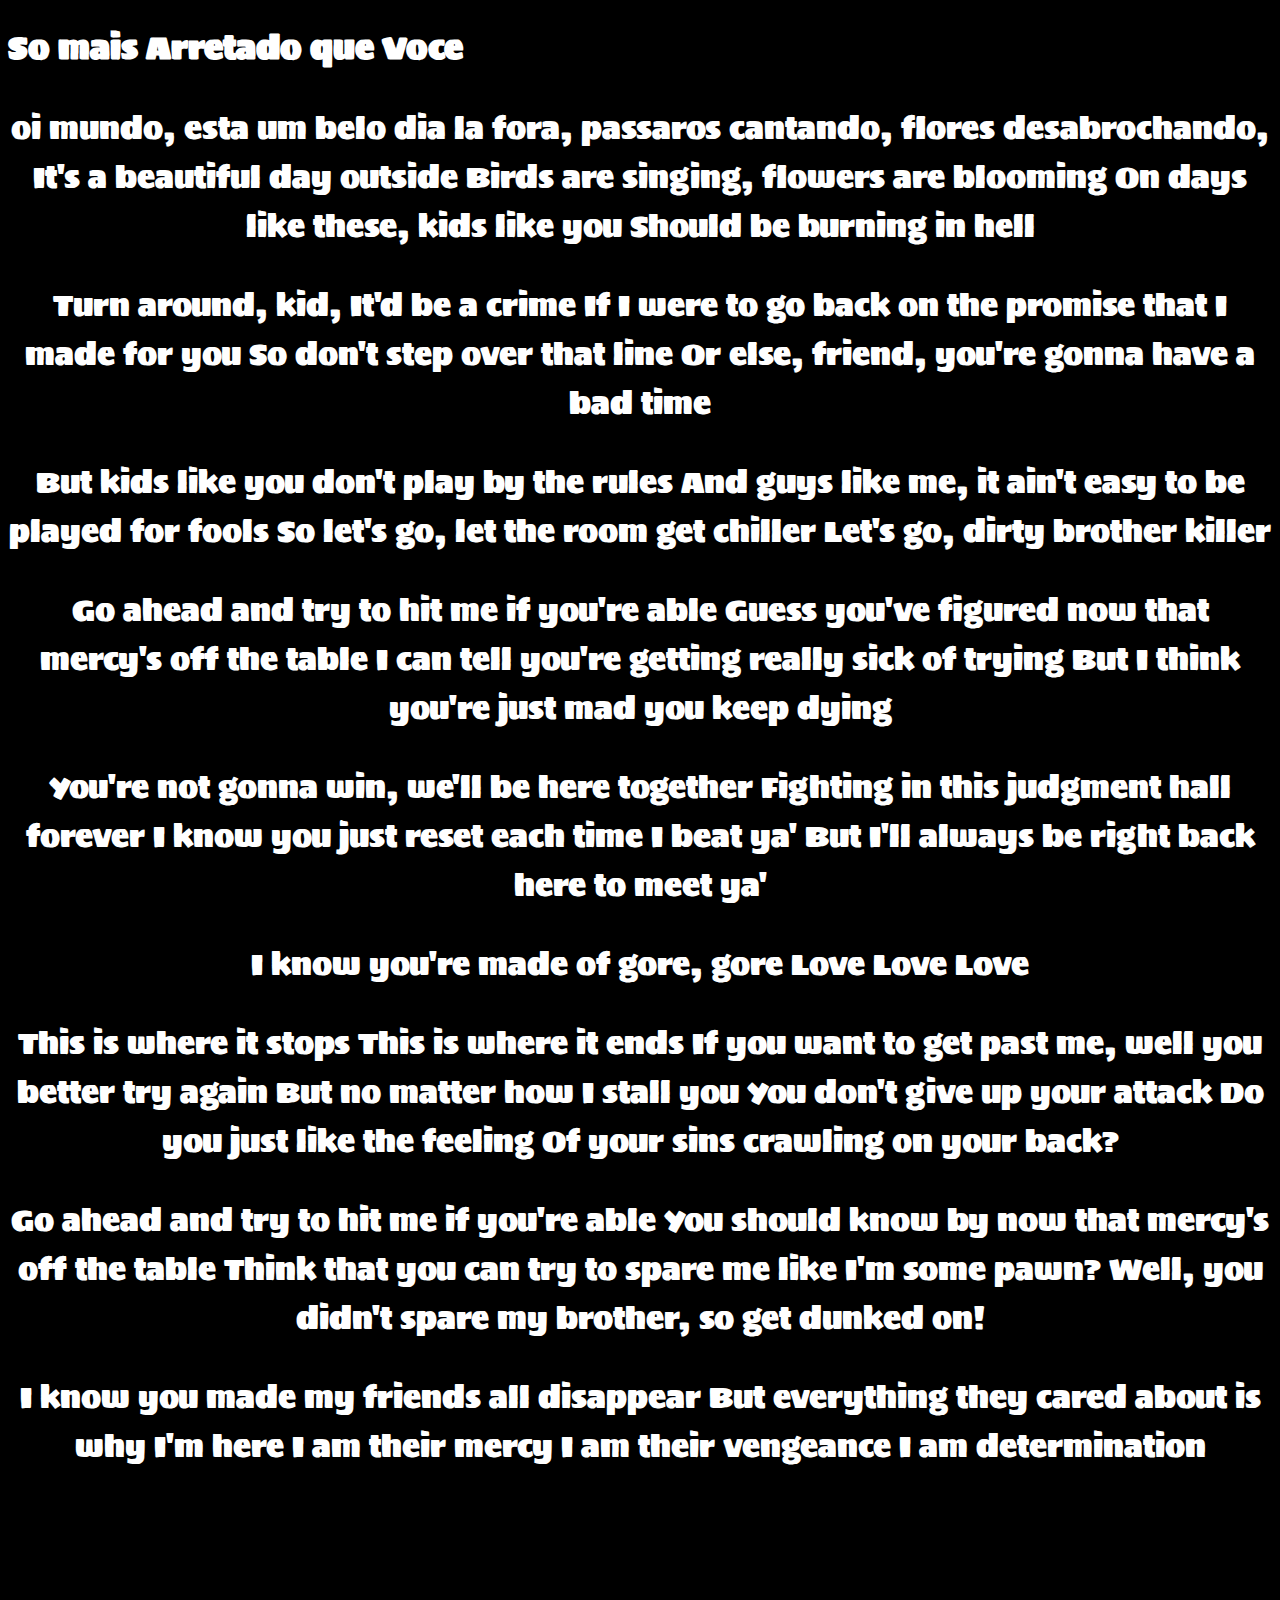
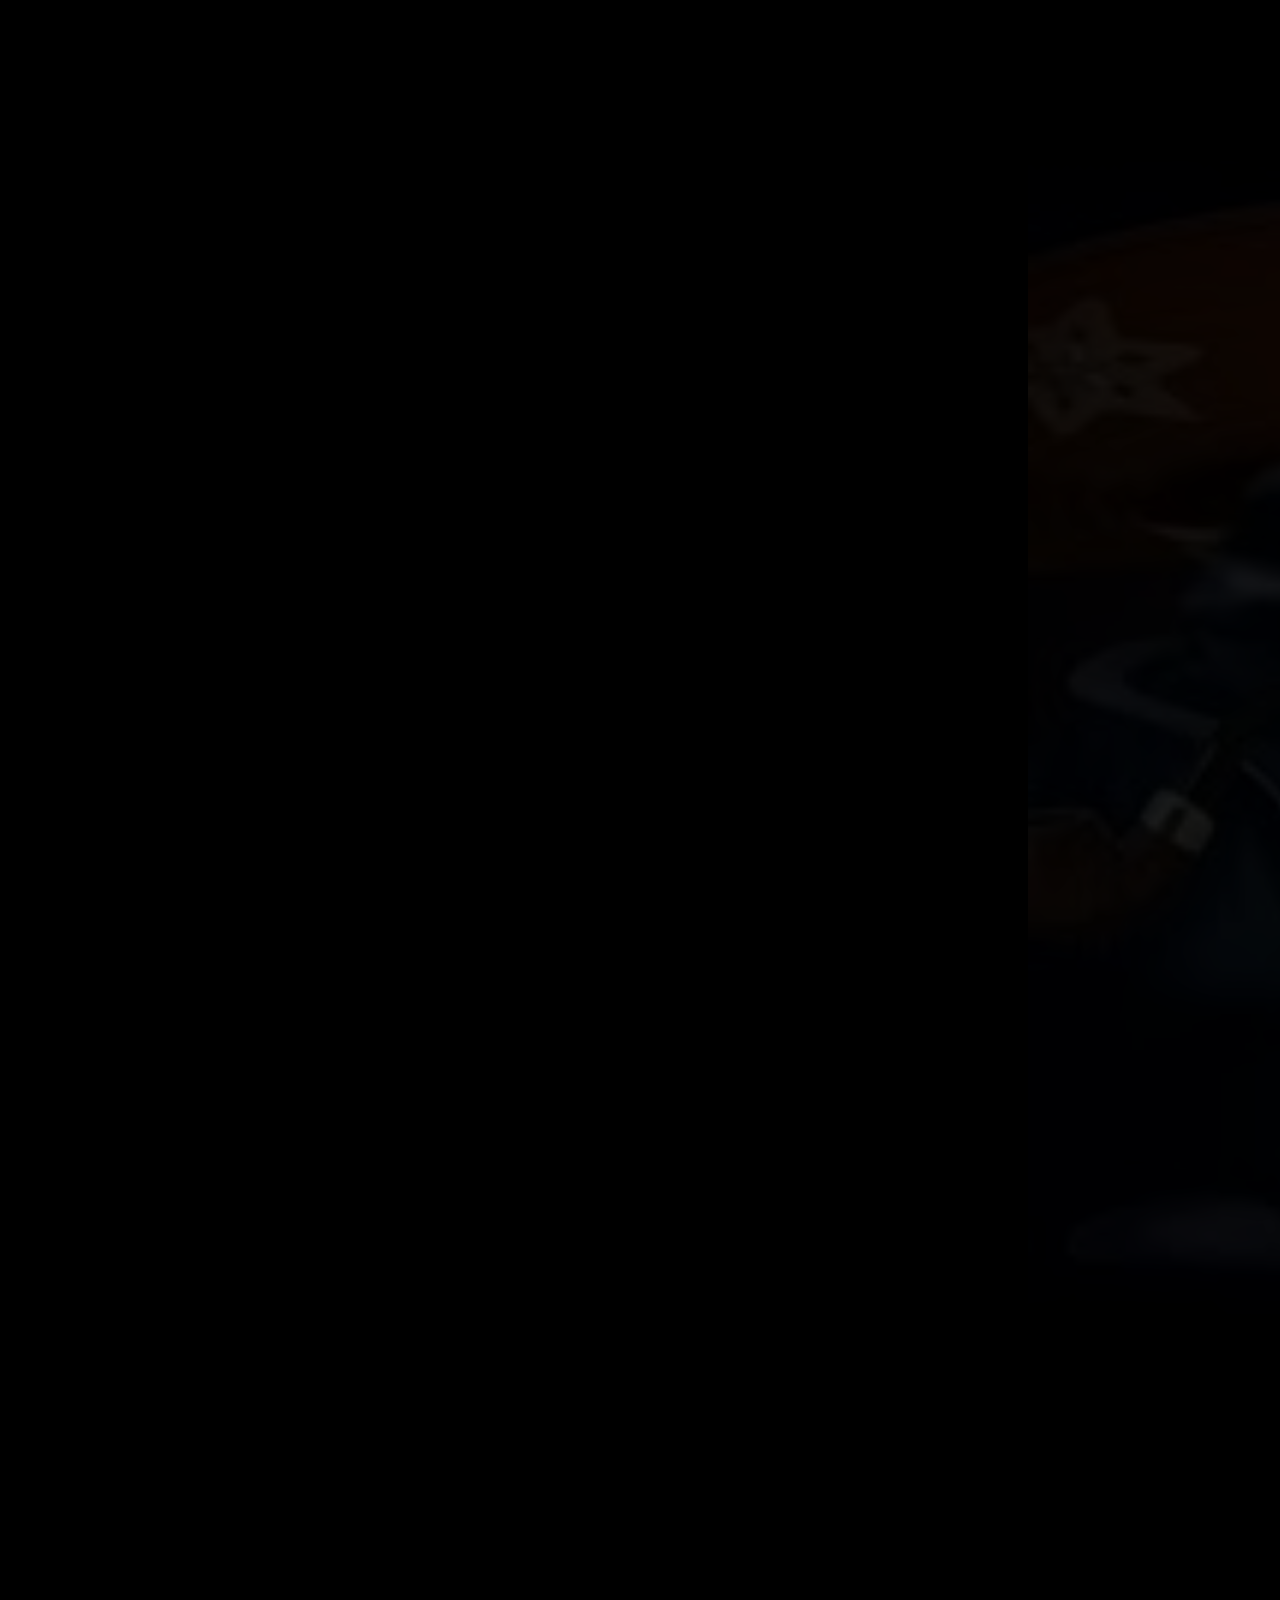
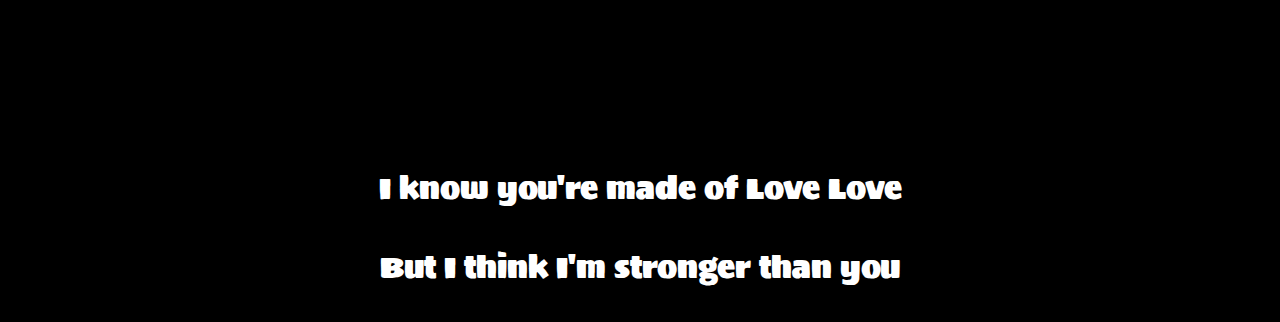
<file: index.html>
<!DOCTYPE html><!-- este comando serve para informar para o navegador qual a versao do html a pagina esta sendo desenvolvida-->
<html lang="pt-br">
  <link rel="stylesheet" href="css/style.css">
  <link rel="icon" href="img/sans-chad.gif">
<head>
    <meta charset="UTF-8">
    <meta name="viewport" content="width=device-width, initial-scale=1.0">
    <title>My First Page</title>
    <script defer src="./js/script.js"></script>
</head> 
<body>
  <h1>So mais Arretado que Voce</h1>
  <p>oi mundo, esta um belo dia la fora, passaros cantando, flores desabrochando, It's a beautiful day outside
  Birds are singing, flowers are blooming
  On days like these, kids like you
  Should be burning in hell</p>
  
  <p>Turn around, kid, It'd be a crime
  If I were to go back on the promise that I made for you
  So don't step over that line
  Or else, friend, you're gonna have a bad time</p>
  
  <p>But kids like you don't play by the rules
  And guys like me, it ain't easy to be played for fools
  So let's go, let the room get chiller
  Let's go, dirty brother killer</p>
  
  <p>Go ahead and try to hit me if you're able
  Guess you've figured now that mercy's off the table
  I can tell you're getting really sick of trying
  But I think you're just mad you keep dying</p>
  
  <p>You're not gonna win, we'll be here together
  Fighting in this judgment hall forever
  I know you just reset each time I beat ya'
  But I'll always be right back here to meet ya'</p>
  
  <p>I know you're made of gore, gore
  Love
  Love
  Love</p>
  
  <p>This is where it stops
  This is where it ends
  If you want to get past me, well you better try again
  But no matter how I stall you
  You don't give up your attack
  Do you just like the feeling
  Of your sins crawling on your back?</p>
  
 <p>Go ahead and try to hit me if you're able
  You should know by now that mercy's off the table
  Think that you can try to spare me like I'm some pawn?
  Well, you didn't spare my brother, so get dunked on!</p>
  
  <p>I know you made my friends all disappear
  But everything they cared about is why I'm here
  I am their mercy
  I am their vengeance
  I am determination</p>
  <img src="img/img.jfif">
  <p>I know you're made of
  Love
  Love</p>
  <p>But I think I'm stronger than you</p>
</body>
</html>
</file>
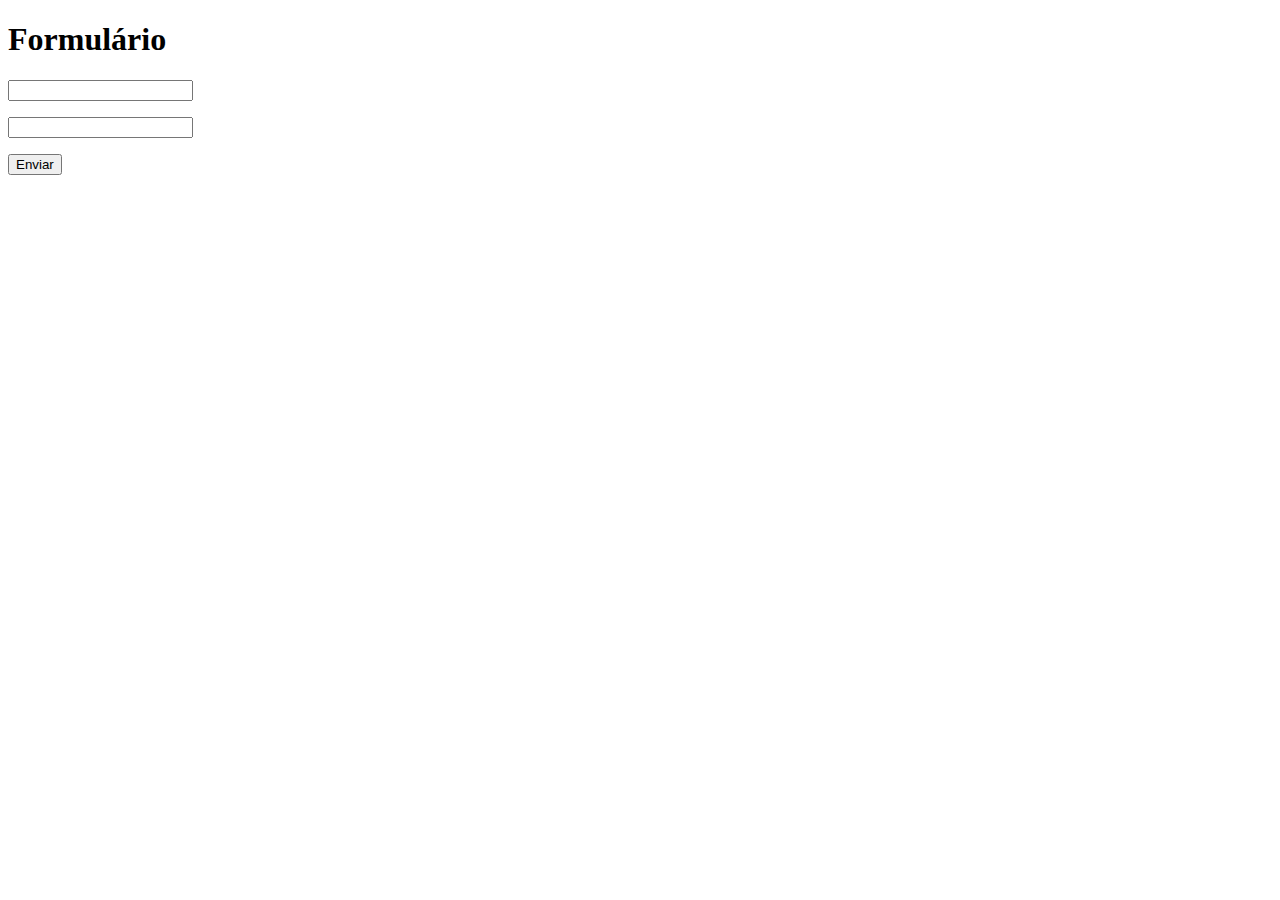
<file: pagina2.html>
<!DOCTYPE html>
<html lang="en">
<head>
    <meta charset="UTF-8">
    <meta name="viewport" content="width=device-width, initial-scale=1.0">
    <title>Document</title>
    <script defer src="./js/script.js"></script>
</head>
<body>
    <h1>Formulário</h1>
    <form>
        <p><input type="text"id="text"></p>
        <p><input type="text"id="text"></p>

        <button onclick="exemplo01()">Enviar</button>
    </form>
</body>
</html>
</file>
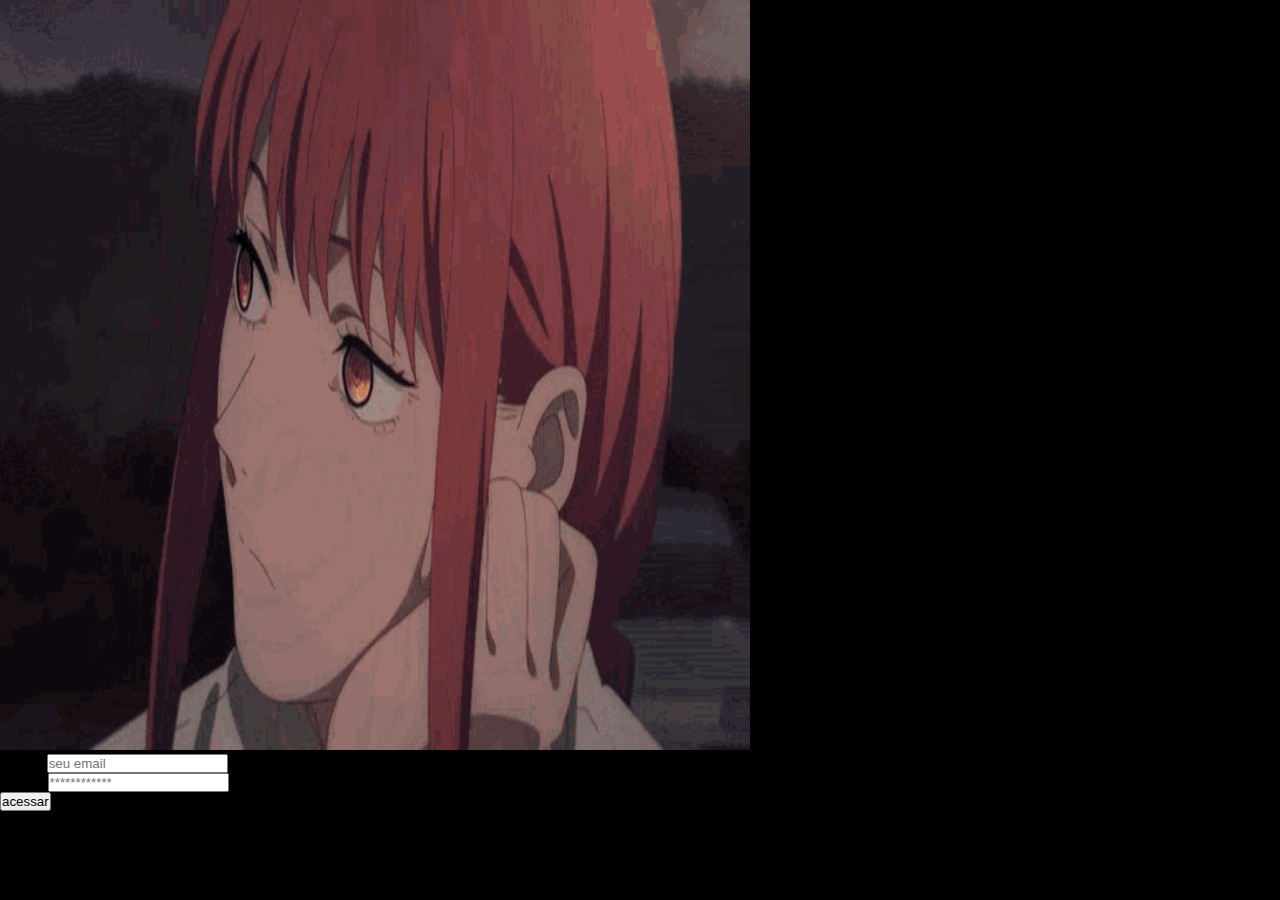
<file: sim2.html>
<!DOCTYPE html>
<html lang="en">
<head>
    <meta charset="UTF-8">
    <meta name="viewport" content="width=device-width, initial-scale=1.0">
    <title>tela de login design digital</title>
    <link rel="stylesheet" href="css/sim3.css">
    <script defer src="./js/pagina.js"></script>
</head>
<body>
       <div class="simmj">
<div class="container">
    <img src="img/makima-chainsaw-man.gif" alt="Makima - Chainsaw Man" class="makima">
</div>
   

    <form>
        <p>
            <label for="sim">Email:</label>
            <input id="sim" type="text" placeholder="seu email">
        </p>

        <p>
            <label for="senha">Senha:</label>
            <input id="senha" type="password" placeholder="************">
        </p>

        <p>
            <button onclick="login()">acessar </button>
        </p>
    </form>
      </div> 






</body>








</html>
</file>
<file: css/style.css>
@import url('https://fonts.googleapis.com/css2?family=Sigmar&display=swap');

img{
    width: 1000px;
    padding: 20px;
    margin-left:1000px;
    opacity: 10%;
}
img:hover{
    opacity: 100%;
    transition:10s;
    filter: brightness(1000);
}
 body{
background-color: rgb(0, 0, 0);
font-family: "Sigmar", sans-serif;
}
p{
    color:white;
    font-size: 30px;
    text-align: center;
}
h1{
    color: white;
}
</file>
<file: css/sim3.css>
*{
    margin: 0;
    padding: 0;
    box-sizing: border border-box;
}

body {

  background-color: black;
  color: black;}



 
  
  .makima {
    width: 750px;
    height: 750px;
    min-width: 560;
    display: c;}
</file>
